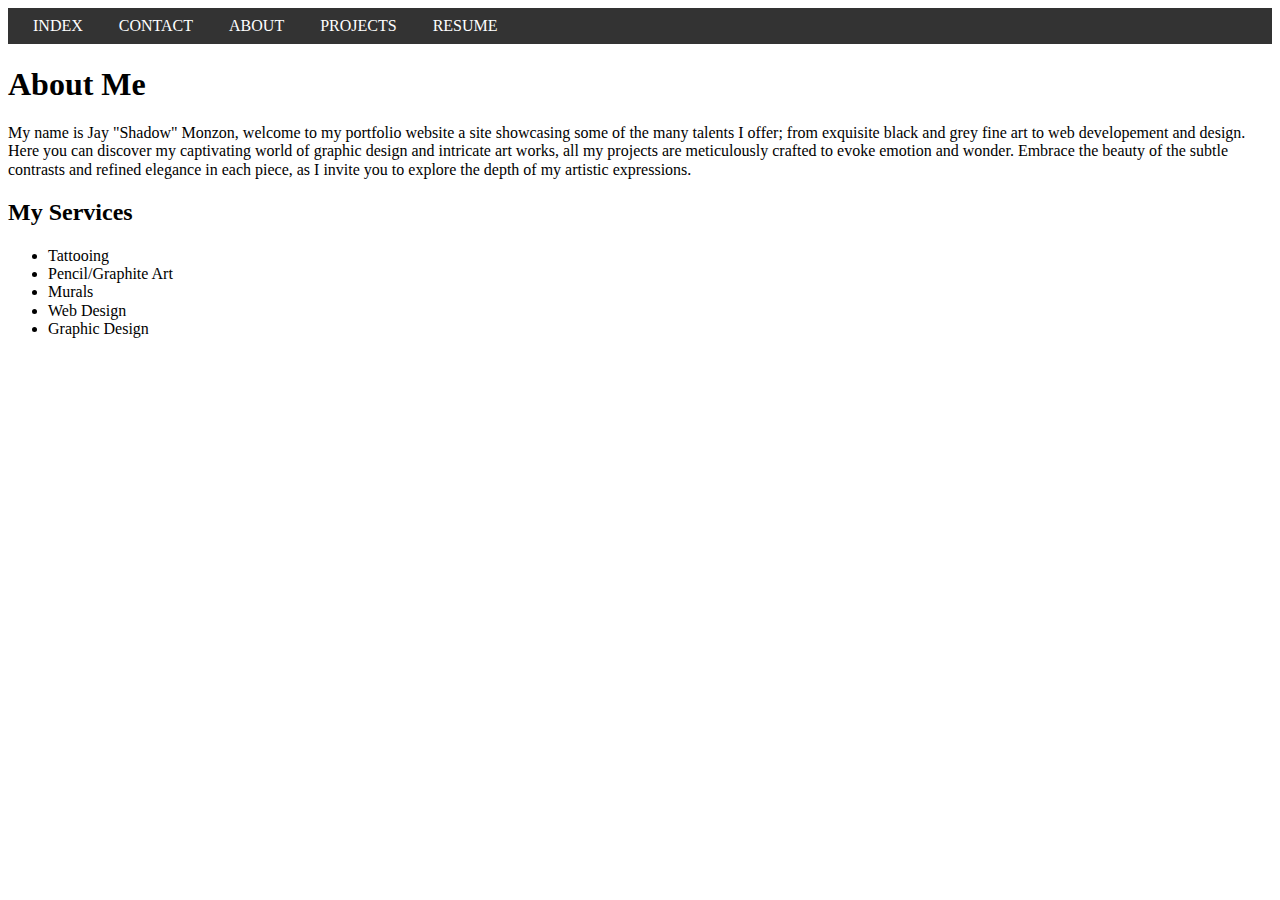
<file: index.html>
<!DOCTYPE html>
<html lang="en">
<head>
    <meta charset="UTF-8">
    <meta name="viewport" content="width=device-width, initial-scale=1.0">
    <title>My Portfolio</title>
    <link rel="stylesheet" href="normalize.css">
    <style>
        nav {
          list-style-type: none;
          margin: 0;
          overflow: hidden;
          background-color: #333;
          padding: 9px;
        }
        
        nav a {
          color: white;
          text-align: center;
          padding: 14px 16px;
          text-decoration: none;
        }
        
        nav a:hover {
          background-color: #111;
        }
        </style>
</head>
<body>
    <nav>
        <a href="index.html">INDEX</a>
        <a href="contact.html">CONTACT</a>
        <a href="about.html">ABOUT</a>
        <a href="projects.html">PROJECTS</a>
        <a href="resume.html">RESUME</a>
    </nav>
        <header>
    <h1>About Me</h1>
    <p>My name is Jay "Shadow" Monzon, welcome to my portfolio website a site showcasing some of the many talents I offer; from exquisite black and grey fine art to web developement and design. Here you can discover my captivating world of graphic design and intricate art works, all my projects are meticulously crafted to evoke emotion and wonder. Embrace the beauty of the subtle contrasts and refined elegance in each piece, as I invite you to explore the depth of my artistic expressions.<p>
    </header>
    <section>
        <h2>My Services</h2>
            <ul>
                <li>Tattooing</li>
                <li>Pencil/Graphite Art</li>
                <li>Murals</li>
                <li>Web Design</li>
                <li>Graphic Design</li>
    </section>
</body>
</html>
</file>
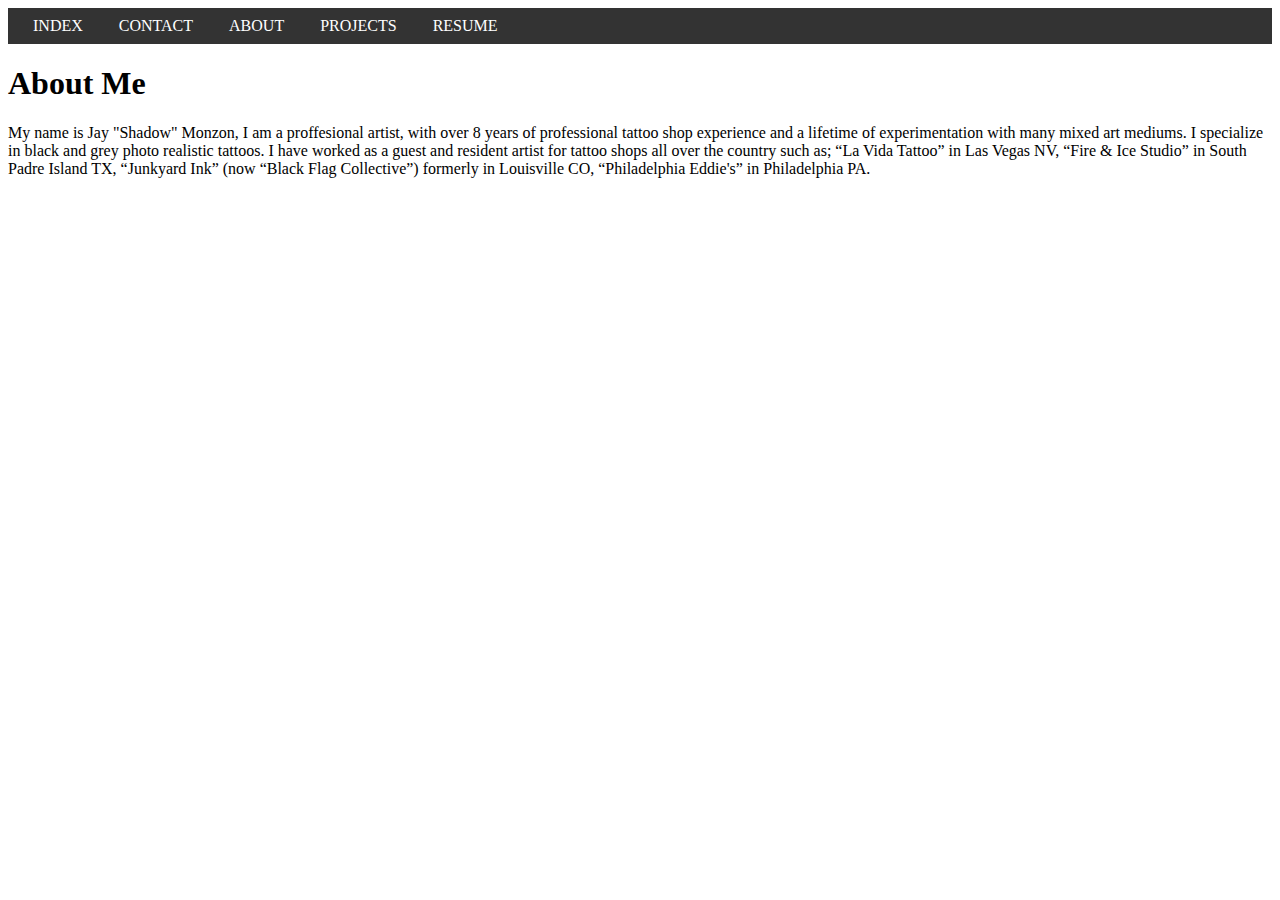
<file: about.html>
<!DOCTYPE html>
<html lang="en">
<head>
    <meta charset="UTF-8">
    <meta name="viewport" content="width=device-width, initial-scale=1.0">
    <title>About Me</title>
    <style>
        nav {
          list-style-type: none;
          margin: 0;
          overflow: hidden;
          background-color: #333;
          padding: 9px;
        }
        
        nav a {
          color: white;
          text-align: center;
          padding: 14px 16px;
          text-decoration: none;
        }
        
        nav a:hover {
          background-color: #111;
        }
        </style>
</head>
<body>
    <nav>
        <a href="index.html">INDEX</a>
        <a href="contact.html">CONTACT</a>
        <a href="about.html">ABOUT</a>
        <a href="projects.html">PROJECTS</a>
        <a href="resume.html">RESUME</a>
    </nav>
    <h1>About Me</h1>
    <section>
      <p>My name is Jay "Shadow" Monzon, I am a proffesional artist, with over 8 years of professional tattoo shop experience and a lifetime of experimentation with many mixed art mediums. I specialize in black and grey photo realistic tattoos. I have worked as a guest and resident artist for tattoo shops all over the country such as; “La Vida Tattoo” in Las Vegas NV, “Fire & Ice Studio” in South Padre Island TX, “Junkyard Ink” (now “Black Flag Collective”) formerly in Louisville CO, “Philadelphia Eddie's” in Philadelphia PA.<p>
  </section>
</body>
</html>
</file>
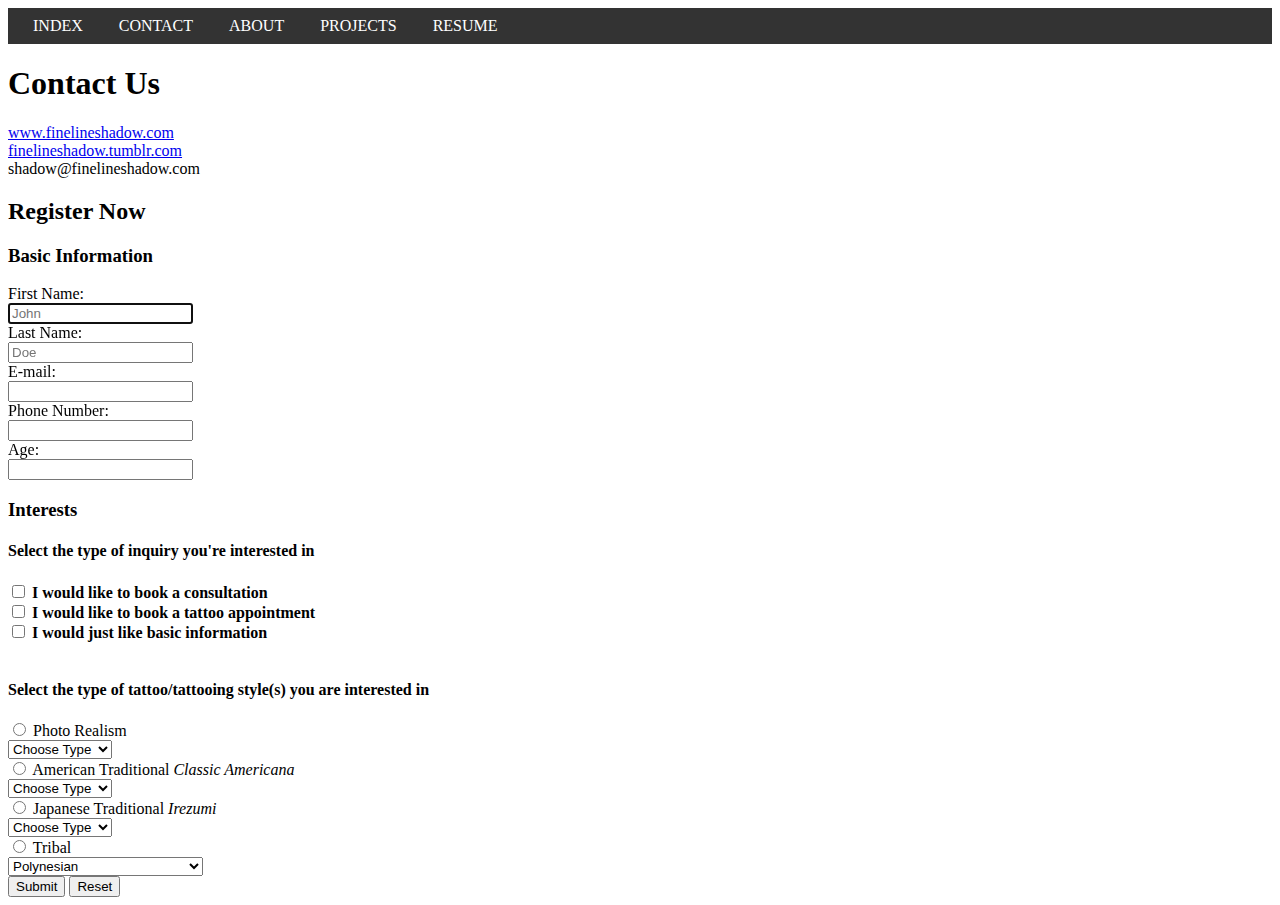
<file: contact.html>
<!DOCTYPE html>
<html lang="en">
<head>
    <meta charset="UTF-8">
    <meta name="viewport" content="width=device-width, initial-scale=1.0">
    <title>Contact</title>
    <style>
        nav {
          list-style-type: none;
          margin: 0;
          overflow: hidden;
          background-color: #333;
          padding: 9px;
        }
        
        nav a {
          color: white;
          text-align: center;
          padding: 14px 16px;
          text-decoration: none;
        }
        
        nav a:hover {
          background-color: #111;
        }
        </style>
</head>
<body>
    <nav>
        <a href="index.html">INDEX</a>
        <a href="contact.html">CONTACT</a>
        <a href="about.html">ABOUT</a>
        <a href="projects.html">PROJECTS</a>
        <a href="resume.html">RESUME</a>
    </nav> 
     <h1>Contact Us</h1>
      <li><a href="http://finelineshadow.com">www.finelineshadow.com</a></li>
      <li><a href="https://finelineshadow.tumblr.com">finelineshadow.tumblr.com</a></li>
      <li>shadow@finelineshadow.com</li>
    <form action="" method="POST">
      <h2>Register Now</h2>
      <h3>Basic Information</h3>
        <label for="fname">First Name:</label><br>
        <input type="text" id="fname" name="fname" placeholder=John autofocus required><br>
        <label for="lname">Last Name:</label><br>
        <input type="text" id="lname" name="lname" placeholder=Doe required><br>
        <label for="email">E-mail:</label><br>
        <input type="email" id="email" name="email"><br>
        <label for="phnumber">Phone Number:</label><br>
        <input type="tel" id="phnumber" name="phnumber"><br>
        <label for="age">Age:</label><br>
        <input type="number" id="age" name="age"><br>
       
      <h3>Interests</h3>
      <h4>Select the type of inquiry you're interested in<h4>
        <input type="checkbox" id="inquiry1" name="inquiry1" value="consult">
        <label for="inquiry1">I would like to book a consultation</label><br>
        <input type="checkbox" id="inquiry2" name="inquiry2" value="Booking">
        <label for="inquiry2"> I would like to book a tattoo appointment</label><br>
        <input type="checkbox" id="inquiry3" name="inquiry3" value="Info">
        <label for="inquiry3"> I would just like basic information</label><br><br>

      <h4>Select the type of tattoo/tattooing style(s) you are interested in</h4>
        <input type="radio" id="phtoreal" name="phtoreal" value="Photo Realism">
        <label for="bng">Photo Realism</label><br>
         <select id="phtorealsubg">
         <option>Choose Type</option>
         <option value="Full Color">Full Color</option>
         <option value="Minimal Color">Minimal Color</option>
         <option value="Black & Grey">Black & grey</option>
         <option value="Dark Work">Dark Work</option>
         <option value="Light Work">Light Work</option>
         </select><br>
         <input type="radio" id="ametrad" name="ametrad" value="American Traditional">
         <label for="color">American Traditional <em>Classic Americana</em></label><br>
         <select id=ametradsublist>
         <option>Choose Type</option>
         <option value="Full Color">Full Color</option>
         <option value="Minimal Color">Minimal Color</option>
         <option value="Black & Grey">Black & grey</option>
         <option value="Dark Work">Dark Work</option>
         <option value="Light Work">Light Work</option>
         </select><br>
         <input type="radio" id="japtrad" name="japtrad"                                                       value="Japanese traditional">
         <label for="japtrad">Japanese Traditional <em>Irezumi</em></label><br>
         <select id=japtradsublist>
         <option>Choose Type</option>
         <option value="Full Color">Full Color</option>
         <option value="Minimal Color">Minimal Color</option>
         <option value="Black & Grey">Black & grey</option>
         <option value="Dark Work">Dark Work</option>
         <option value="Light Work">Light Work</option>
         </select><br>
         <input type="radio" id="trbl" name="Trbl"                                                              value="Tribal">
         <label for="trbl">Tribal</label><br>
         <select id="trblsublist">
         <option value="Polynesian">Polynesian</option>
         <option value="Native American">Native American</option>
         <option value="Scandanvian">Scandanavian (Norse/Viking)</option>
     </select><br>
     <input type="submit" value="Submit">
     <input type="reset">
  </form> 
</body>
</html>
</file>
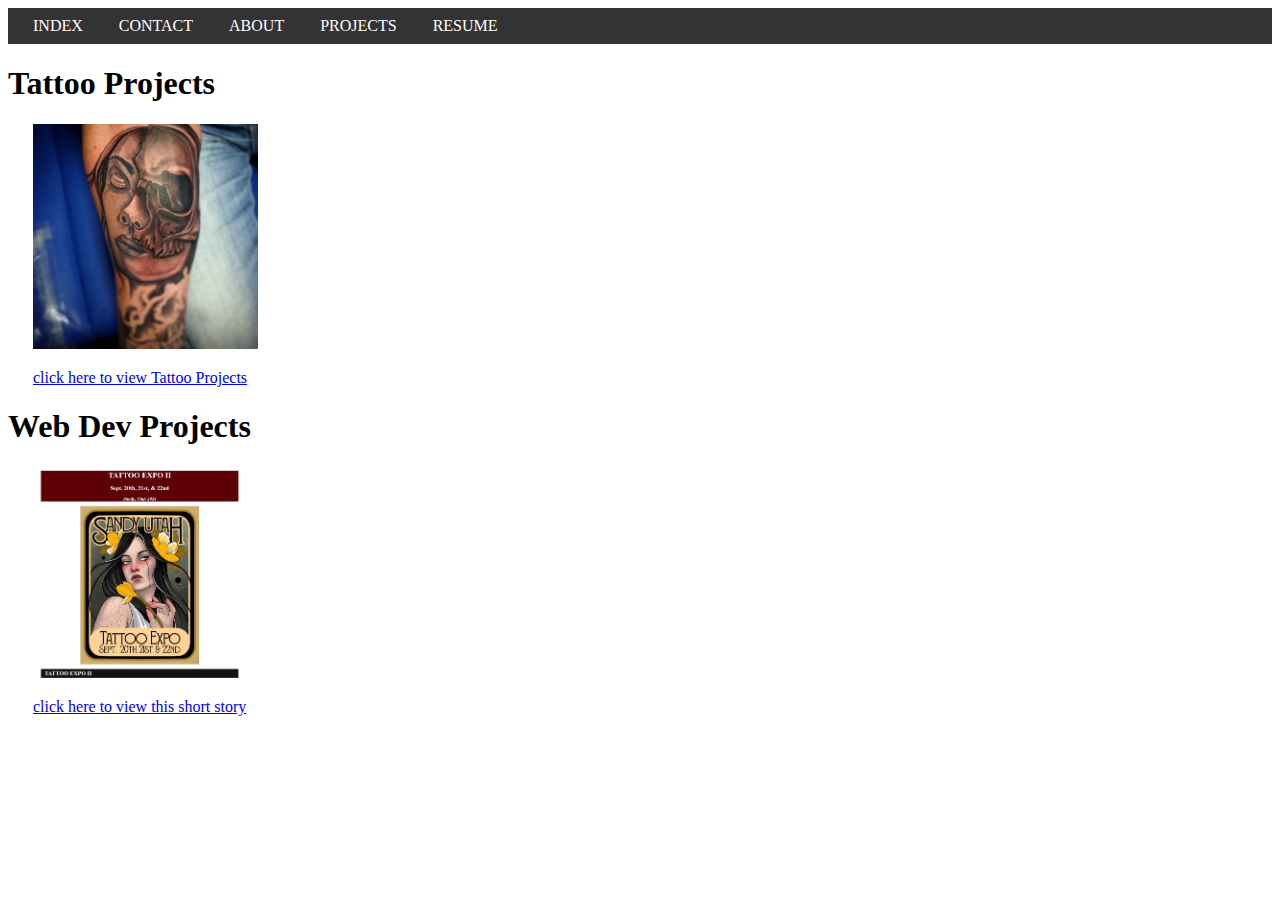
<file: projects.html>
<!DOCTYPE html>
<html lang="en">
<head>
    <meta charset="UTF-8">
    <meta name="viewport" content="width=device-width, initial-scale=1.0">
    <title>Projects</title>
    <link rel="stylesheet" href="https://necolas.github.io/normalize.css/7.0.0/normalize.css">
    <style>
        nav {
          list-style-type: none;
          margin: 0;
          overflow: hidden;
          background-color: #333;
          padding: 9px;
        }
        
        nav a {
          color: white;
          text-align: center;
          padding: 14px 16px;
          text-decoration: none;
        }
        
        nav a:hover {
          background-color: #111;
        }
        </style>
</head>
<body>
    <nav>
        <a href="index.html">INDEX</a>
        <a href="contact.html">CONTACT</a>
        <a href="about.html">ABOUT</a>
        <a href="projects.html">PROJECTS</a>
        <a href="resume.html">RESUME</a>
    </nav>
      <h1>Tattoo Projects</h1>
        <p style="padding-left: 25px;"><a href="tattprojects.html"><img src="skullgirltatt.jpg" alt="Skull Girl Tattoo" width="225"></a></p>
        <p style="padding-left: 25px;"><a href="tattprojects.html"> click here to view Tattoo Projects</a></p>
      <h1>Web Dev Projects</h1>
        <p><a href="http://jmonzon.slccwebdev.com/html/WK02/ShortStory_Project/SHORTSTORY.html"> <img src="ShortStoryScrnShot.jpeg" alt="Short Story screenshot" width="260"></a></p>
        <p style="padding-left: 25px;"><a href="http://jmonzon.slccwebdev.com/html/WK02/ShortStory_Project/SHORTSTORY.html"> click here to view this short story </a></p>
</body>
</html>
</file>
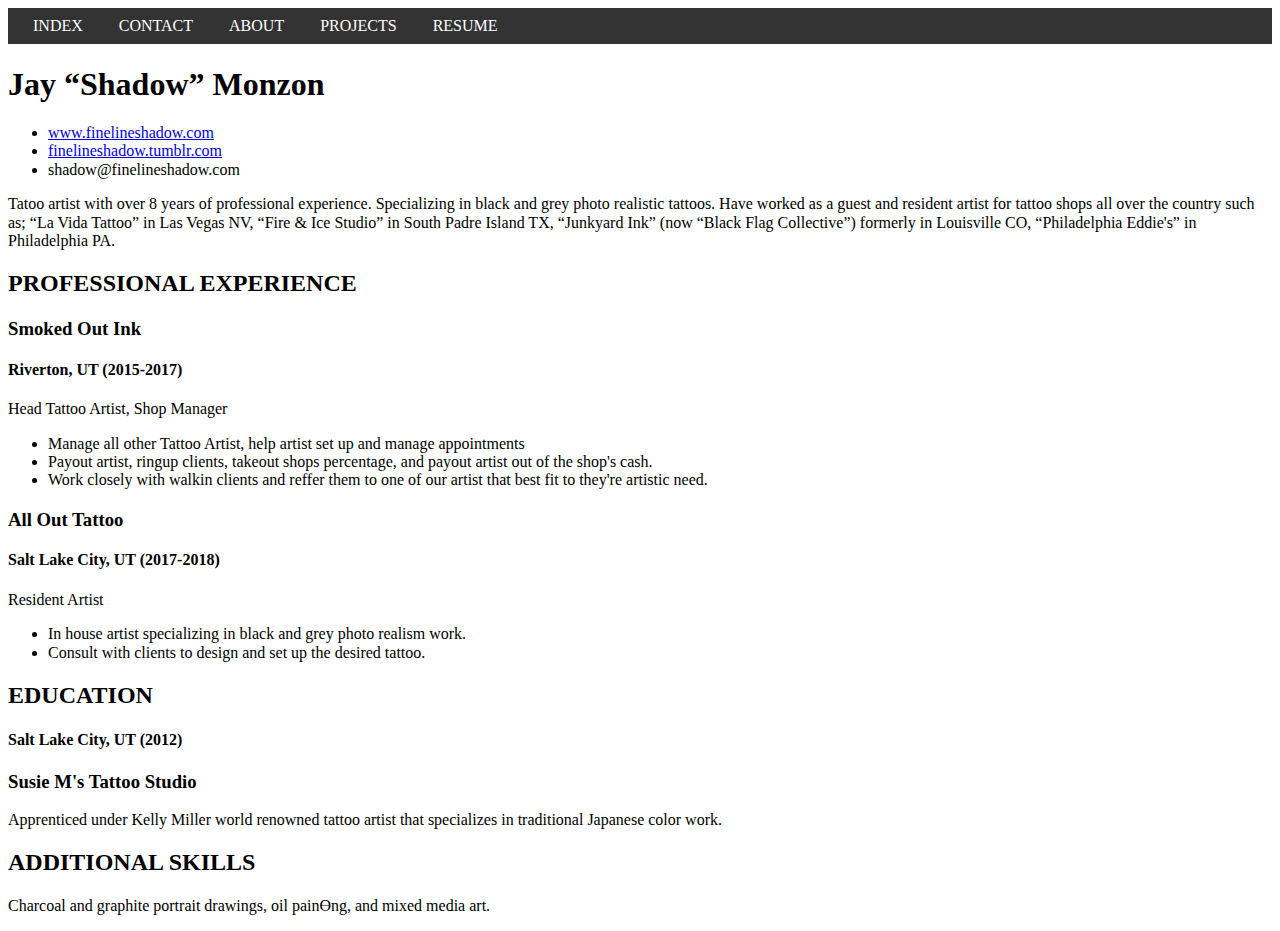
<file: resume.html>
<!DOCTYPE html>
<html lang="en">
<head>
    <meta charset="UTF-8">
    <meta name="viewport" content="width=device-width, initial-scale=1.0">
    <title>My Resume</title>
    <link rel="stylesheet" href="normalize.css">
    <style>
        nav {
          list-style-type: none;
          margin: 0;
          overflow: hidden;
          background-color: #333;
          padding: 9px;
        }
        
        nav a {
          color: white;
          text-align: center;
          padding: 14px 16px;
          text-decoration: none;
        }
        
        nav a:hover {
          background-color: #111;
        }
        </style>
</head>
<body>
    <nav>
        <a href="index.html">INDEX</a>
        <a href="contact.html">CONTACT</a>
        <a href="about.html">ABOUT</a>
        <a href="projects.html">PROJECTS</a>
        <a href="resume.html">RESUME</a>
    </nav>
        <header>
    <h1>Jay “Shadow” Monzon</h1>
    <ul>
        <li><a href="http://finelineshadow.com">www.finelineshadow.com</a></li>
        <li><a href="https://finelineshadow.tumblr.com">finelineshadow.tumblr.com</a></li>
        <li>shadow@finelineshadow.com</li>
    </ul>
    </header>
    
    <section>

        <p>Tatoo artist with over 8 years of professional experience. Specializing in black and grey photo realistic tattoos. Have worked as a guest and resident artist for tattoo shops all over the country such as; “La Vida Tattoo” in Las Vegas NV, “Fire & Ice Studio” in South Padre Island TX, “Junkyard Ink” (now “Black Flag Collective”) formerly in Louisville CO, “Philadelphia Eddie's” in Philadelphia PA.<p>
    </section>
    
    <section>
        <h2>PROFESSIONAL EXPERIENCE</h2>
        <h3>Smoked Out Ink</h3>
        <h4>Riverton, UT (2015-2017)</h4>
        <p>Head Tattoo Artist, Shop Manager</p>
        <ul>
            <li>Manage all other Tattoo Artist, help artist set up and manage appointments</li>
            <li>Payout artist, ringup clients, takeout shops percentage, and payout artist out of the shop's cash. </li>
            <li>Work closely with walkin clients and reffer them to one of our artist that best fit to they're artistic need.</li>
        </ul>
        <h3>All Out Tattoo</h3>
        <h4> Salt Lake City, UT (2017-2018)</h4>
        <p>Resident Artist</p>
        <ul>
            <li>In house artist specializing in black and grey photo realism work.</li>
            <li>Consult with clients to design and set up the desired tattoo.</li>
        </ul>
    </section>
        
    <section>
        <h2>EDUCATION</h2>
        <h4> Salt Lake City, UT (2012)
        <h3> Susie M's Tattoo Studio</h3>
        <p>Apprenticed under Kelly Miller world renowned tattoo artist that specializes in traditional Japanese color work.<p>
    </section>

    <section>
        <h2>ADDITIONAL SKILLS</h2>
        <p>Charcoal and graphite portrait drawings, oil painƟng, and mixed media art.</p>
    </section>
</body>
</html>
</file>
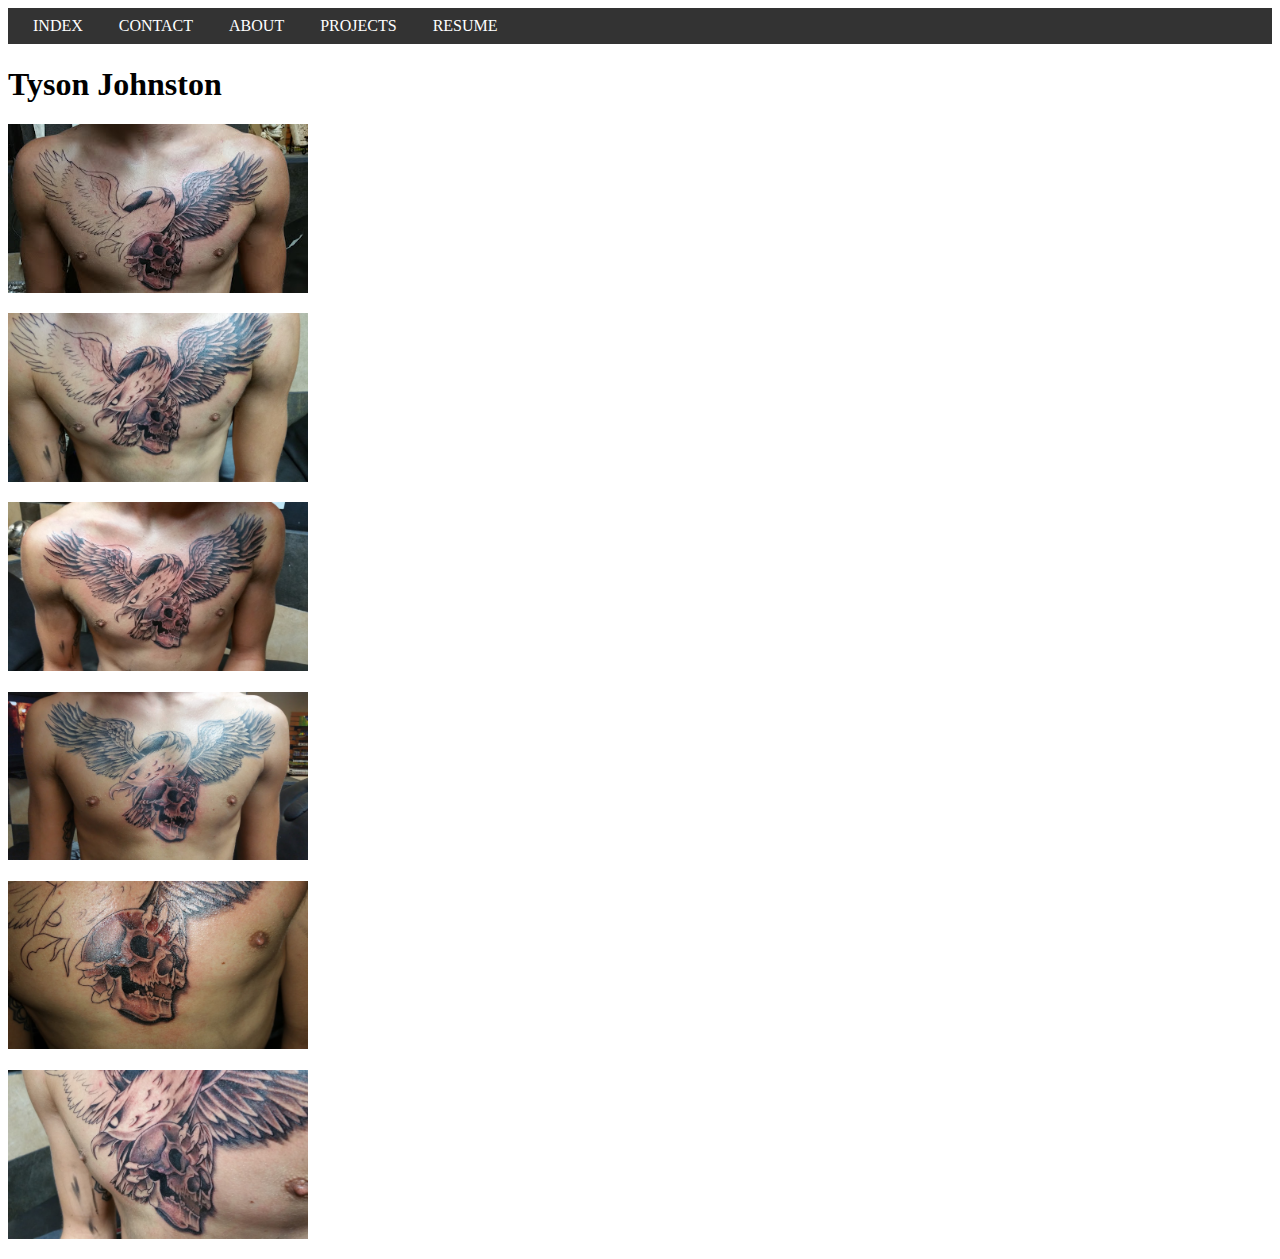
<file: tysjproject.html>
<!DOCTYPE html>
<html lang="en">
<head>
    <meta charset="UTF-8">
    <meta name="viewport" content="width=device-width, initial-scale=1.0">
    <title>My Portfolio</title>
    <link rel="stylesheet" href="normalize.css">
    <style>
        nav {
          list-style-type: none;
          margin: 0;
          overflow: hidden;
          background-color: #333;
          padding: 9px;
        }
        
        nav a {
          color: white;
          text-align: center;
          padding: 14px 16px;
          text-decoration: none;
        }
        
        nav a:hover {
          background-color: #111;
        }
        </style>
</head>
<body>
    <nav>
        <a href="index.html">INDEX</a>
        <a href="contact.html">CONTACT</a>
        <a href="about.html">ABOUT</a>
        <a href="projects.html">PROJECTS</a>
        <a href="resume.html">RESUME</a>
    </nav>
    <h1>Tyson Johnston</h1>
    <p><img src="Tatt_Project_Images/EagleSkull/eagleskull1.jpg" alt="Eagle Skull Image 1"width=300></p>
    <p><img src="Tatt_Project_Images/EagleSkull/eagleskull2.jpg" alt="Eagle Skull Image 2"width=300></p>
    <p><img src="Tatt_Project_Images/EagleSkull/eagleskull3.jpg" alt="Eagle Skull Image 3"width=300></p>
    <p><img src="Tatt_Project_Images/EagleSkull/eagleskull4.jpg" alt="Eagle Skull Image 4"width=300></p>
    <p><img src="Tatt_Project_Images/EagleSkull/eagleskullup1.jpg" alt="Eagle Skull Close-Up 1"width=300></p>
    <p><img src="Tatt_Project_Images/EagleSkull/eagleskullup2.jpg" alt="Eagle Skull Close-Up 2"width=300></p>
</body>
</html>
</file>
